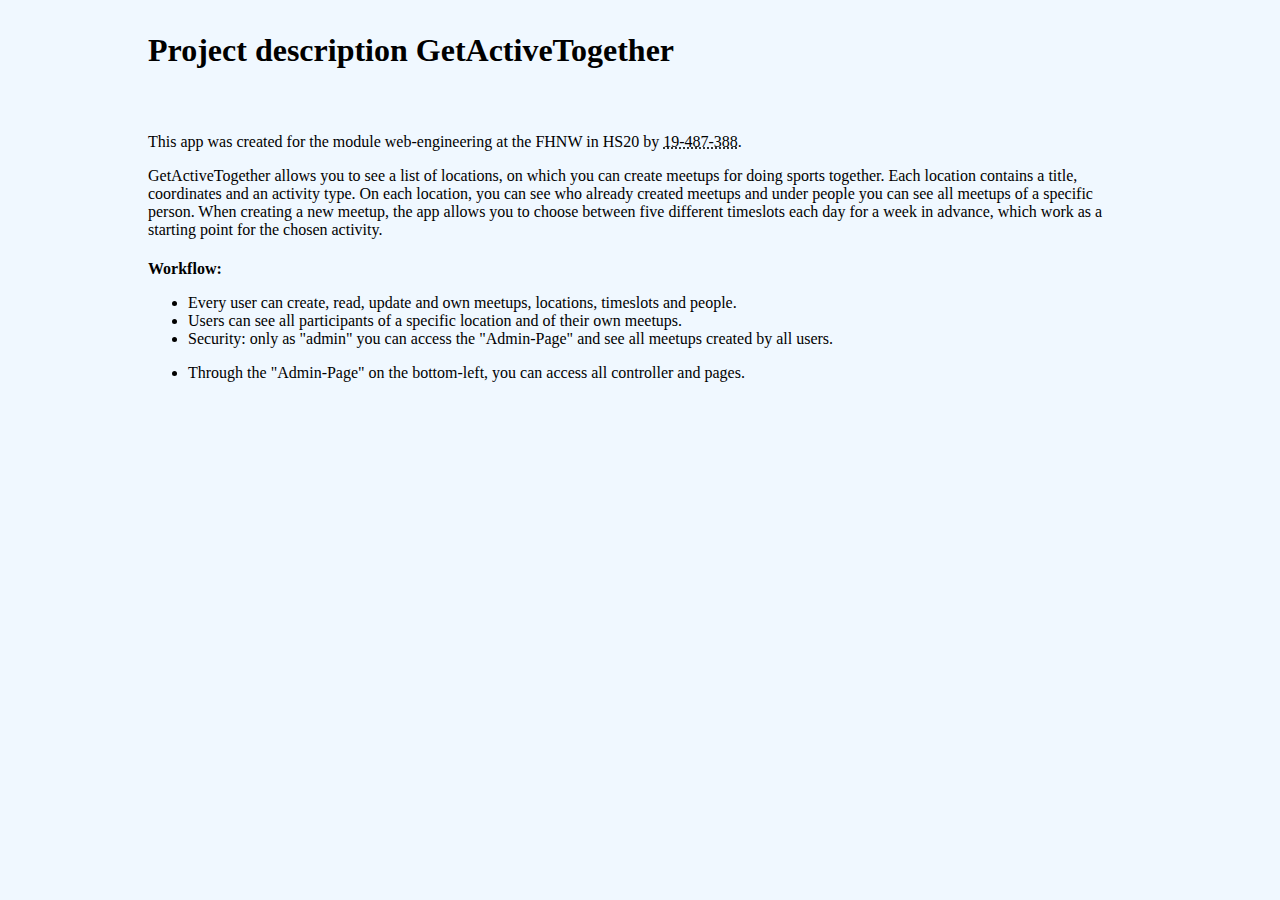
<file: index.html>
<!DOCTYPE html>
<html lang="en" dir="ltr">
  <head>
    <meta charset="utf-8">
    <title>GetActiveTogether</title>
    <link rel="stylesheet" href="grails-app/assets/stylesheets/desc.css">
  </head>
  <body>
    <div>
      <h1>Project description GetActiveTogether</h1>
      <p>This app was created for the module web-engineering at the FHNW in HS20 by <abbr title="Thierry Odermatt">19-487-388</abbr>.</p>
      <p>GetActiveTogether allows you to see a list of locations, on which you can create meetups for doing sports together. Each location contains a title, coordinates and an activity type.
        On each location, you can see who already created meetups and under people you can see all meetups of a specific person. When creating a new meetup,
        the app allows you to choose between five different timeslots each day for a week in advance, which work as a starting point for the chosen activity.</p>

      <h4>Workflow:</h4>
      <ul>
        <li>Every user can create, read, update and own meetups, locations, timeslots and people.</li>
        <li>Users can see all participants of a specific location and of their own meetups.</li>
        <li style="margin-bottom: 1rem">Security: only as "admin" you can access the "Admin-Page" and see all meetups created by all users.</li>
        <li>Through the "Admin-Page" on the bottom-left, you can access all controller and pages.</li>
      </ul>
    </div>
  </body>
</html>
</file>
<file: grails-app/assets/stylesheets/desc.css>
html {
    max-width: 1000px;
    margin: auto;
    background-color: aliceblue;
}
h1 {
    margin-top: 2rem;
    margin-bottom: 4rem;
}
h4 {
    margin-bottom: 0;
}
</file>
